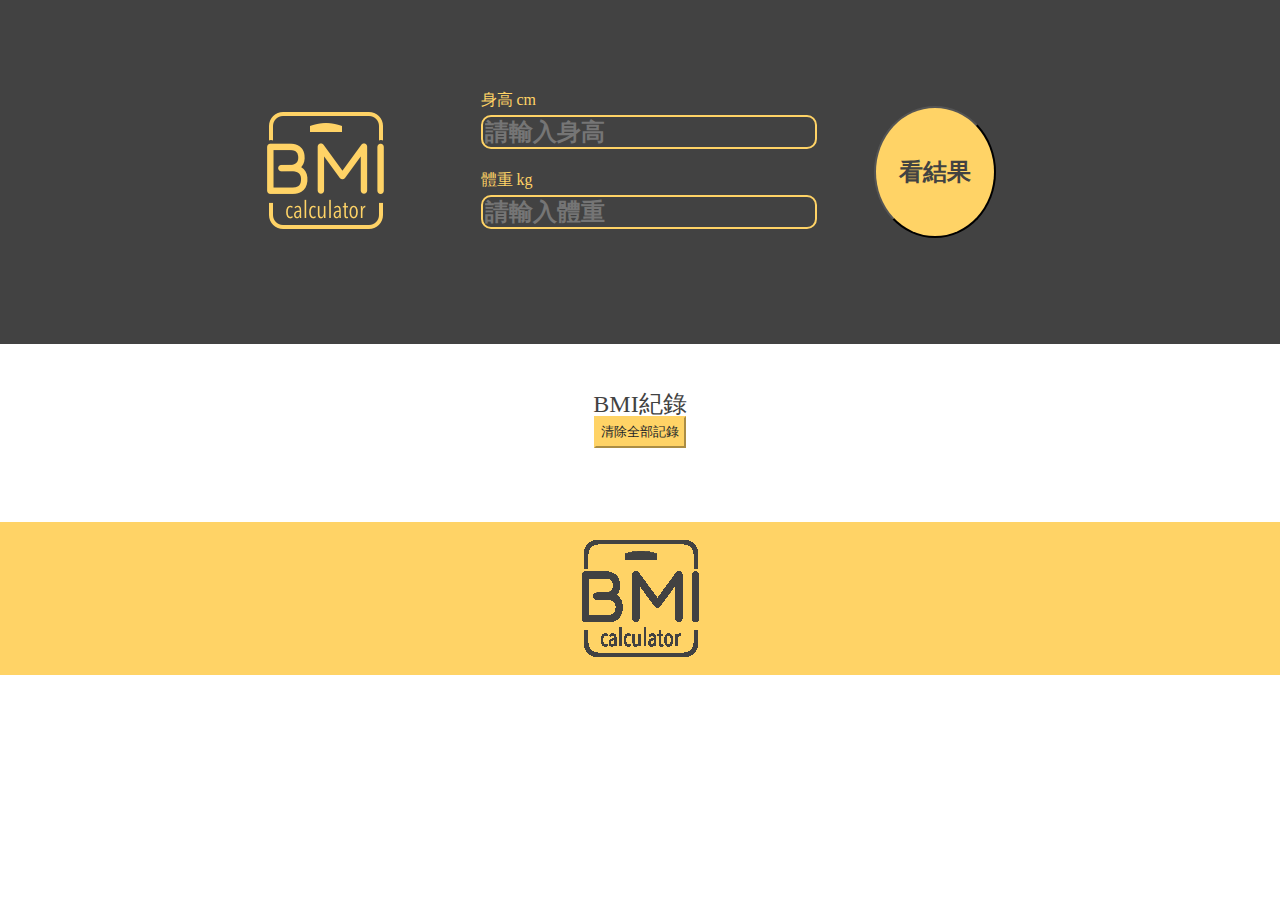
<file: bmi.html>
<!DOCTYPE html>
<html lang="en">
<head>
    <meta charset="UTF-8">
    <meta http-equiv="X-UA-Compatible" content="IE=edge">
    <meta name="viewport" content="width=device-width, initial-scale=1.0">
    <title>Document</title>
   
    <link rel="stylesheet" href="css/scss/bmi.css">
    <link rel="stylesheet" href="https://fonts.googleapis.com/icon?family=Material+Icons">
</head>
<body>
    <div class="infor">
        <div class="infor-img"><img src="./img/BMICLogo.png" alt=""></div>
       
        <ul>
            <li>
                <label for="bmi-lh"class="bmi-lh">身高 cm</label>
                <input type="text" class="lhText"id="bmi-lh" placeholder="請輸入身高">
                </li>
            <li><label for="bmi-kg" class="bmi-kg">體重 kg</label>
                <input type="text" class="kgText"id="bmi-kg"  placeholder="請輸入體重"></li>
               
        </ul>
        <div class="inputBtn"><input type="button" class="bmi-btn  " value="看結果"> </div>
    </div>
    <div class="content">
        <p class="title text-center">BMI紀錄</p>
        <div class="delete"> 
            <button class="delete_button">清除全部記錄</button></div>
       
        <ul>
            
        </ul>
    </div>
    <div class="footer">
        <div class="footer-img"><img src="./img/BMICLogoFooter.png" alt=""></div>
    </div>
    
    <script src="js/bmi.js"></script>
</body>
</html>
</file>
<file: css/scss/bmi.css>
/* http://meyerweb.com/eric/tools/css/reset/ 
   v2.0 | 20110126
   License: none (public domain)
*/
html, body, div, span, applet, object, iframe,
h1, h2, h3, h4, h5, h6, p, blockquote, pre,
a, abbr, acronym, address, big, cite, code,
del, dfn, em, img, ins, kbd, q, s, samp,
small, strike, strong, sub, sup, tt, var,
b, u, i, center,
dl, dt, dd, ol, ul, li,
fieldset, form, label, legend,
table, caption, tbody, tfoot, thead, tr, th, td,
article, aside, canvas, details, embed,
figure, figcaption, footer, header, hgroup,
menu, nav, output, ruby, section, summary,
time, mark, audio, video {
  margin: 0;
  padding: 0;
  border: 0;
  font-size: 100%;
  font: inherit;
  vertical-align: baseline;
}

/* HTML5 display-role reset for older browsers */
article, aside, details, figcaption, figure,
footer, header, hgroup, menu, nav, section {
  display: block;
}

body {
  line-height: 1;
}

ol, ul {
  list-style: none;
}

blockquote, q {
  quotes: none;
}

blockquote:before, blockquote:after,
q:before, q:after {
  content: '';
  content: none;
}

table {
  border-collapse: collapse;
  border-spacing: 0;
}

.infor {
  margin: 0 auto;
  padding: 92px 0;
  background: #424242;
  display: -webkit-box;
  display: -ms-flexbox;
  display: flex;
  -webkit-box-pack: center;
      -ms-flex-pack: center;
          justify-content: center;
  -webkit-box-align: center;
      -ms-flex-align: center;
          align-items: center;
}

.infor h3 {
  font-size: 18px;
  color: #FFD366;
}

.infor ul {
  margin-right: 57px;
}

.infor li {
  margin-bottom: 23px;
}

.infor-img {
  margin-right: 97px;
}

.lhText, .kgText {
  font-family: 'Segoe UI', Tahoma, Geneva, Verdana, sans-serif;
  background: rgba(255, 255, 255, 0);
  border: 2px solid #FFD366;
  border-radius: 10px;
  font-size: 24px;
  color: rgba(255, 255, 255, 0.5);
  font-weight: bold;
}

.bmi-lh {
  display: block;
  color: #FFD366;
  margin-bottom: 7px;
}

.bmi-kg {
  display: block;
  color: #FFD366;
  margin-bottom: 7px;
}

.bmi-btn {
  font-size: 24px;
  color: #424242;
  background: #FFD366;
  padding: 48px 23px;
  border-radius: 50%;
  font-weight: bold;
  margin-right: 18px;
}

.inputBtn {
  display: -webkit-box;
  display: -ms-flexbox;
  display: flex;
  -webkit-box-align: center;
      -ms-flex-align: center;
          align-items: center;
  position: relative;
}

.text-center {
  text-align: center;
}

.content {
  padding: 48px 0 74px 0;
  width: 624px;
  margin: 0 auto;
}

.content li {
  padding: 21px 0;
  display: -webkit-box;
  display: -ms-flexbox;
  display: flex;
  margin-bottom: 16px;
  -ms-flex-pack: distribute;
      justify-content: space-around;
  -webkit-box-align: center;
      -ms-flex-align: center;
          align-items: center;
  background: #FFF;
  border: 1px solid #fff;
  -webkit-box-shadow: 2px 0 3px 0 rgba(49, 186, 249, 0.29);
          box-shadow: 2px 0 3px 0 rgba(49, 186, 249, 0.29);
  position: relative;
}

.content li p {
  font-size: 20px;
}

.content li p span {
  font-size: 12px;
}

h4 {
  font-size: 20px;
  color: #4A4A4A;
}

.title {
  font-size: 24px;
  color: #424242;
}

.border {
  width: 7px;
  -webkit-box-shadow: 2px 0 3px 0 rgba(49, 186, 249, 0.29);
          box-shadow: 2px 0 3px 0 rgba(49, 186, 249, 0.29);
}

.success {
  background: #86D73F;
  position: absolute;
  top: 0;
  bottom: 0;
  left: 0;
}

.danger {
  background: #31BAF9;
  position: absolute;
  top: 0;
  bottom: 0;
  left: 0;
}

.warning {
  background: #FF982D;
  position: absolute;
  top: 0;
  bottom: 0;
  left: 0;
}

.info {
  background: #FF6C02;
  position: absolute;
  top: 0;
  bottom: 0;
  left: 0;
}

.muted {
  background: #580509;
  position: absolute;
  top: 0;
  bottom: 0;
  left: 0;
}

.dark {
  background: #FF1200;
  position: absolute;
  top: 0;
  bottom: 0;
  left: 0;
}

.infor .resultTitle {
  font-size: 32px;
}

.btnDanger {
  background: #424242;
  color: #31BAF9;
  border: 6px solid #31BAF9;
}

.btnSuccess {
  background: #424242;
  color: #86D73F;
  border: 6px solid #86D73F;
}

.btnWarning {
  background: #424242;
  color: #FF982D;
  border: 6px solid #FF982D;
}

.btnInfo {
  background: #424242;
  color: #FF6C02;
  border: 6px solid #FF6C02;
}

.btnMuted {
  background: #424242;
  color: #580509;
  border: 6px solid #580509;
}

.btnDark {
  background: #424242;
  color: #FF1200;
  border: 6px solid #FF1200;
}

.infor .textDanger {
  color: #31BAF9;
}

.infor .textSuccess {
  color: #86D73F;
}

.infor .textWarning {
  color: #FF982D;
}

.infor .textInfo {
  color: #FF6C02;
}

.infor .textMuted {
  color: #580509;
}

.infor .textDark {
  color: #FF1200;
}

.loop {
  width: 32px;
  height: 32px;
  position: absolute;
  left: 100px;
  top: 112px;
}

.inputBtn .material-icons {
  font-size: 32px;
}

.delete {
  display: -webkit-box;
  display: -ms-flexbox;
  display: flex;
  -webkit-box-pack: center;
      -ms-flex-pack: center;
          justify-content: center;
}

.delete_button {
  padding: 5px;
  color: #212529;
  background-color: #ffd366;
  border-color: #ffd366;
}

.footer {
  background-color: #ffd366;
  padding: 18px 0;
}

.footer img {
  margin: 0 auto;
  display: block;
}
/*# sourceMappingURL=bmi.css.map */
</file>
